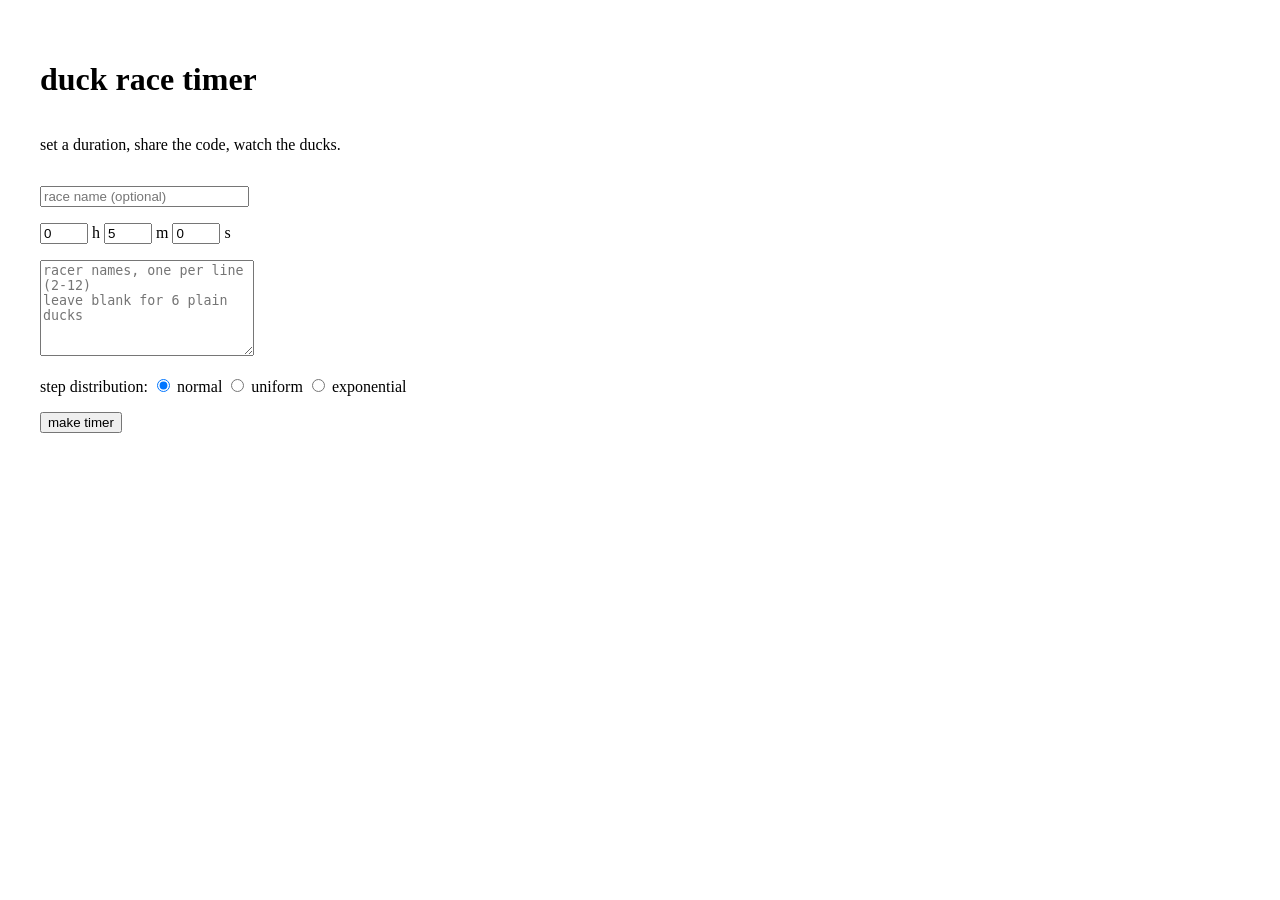
<file: static/index.html>
<!DOCTYPE html>
<html>
  <head>
    <meta charset="utf-8">
    <meta name="viewport" content="width=device-width, initial-scale=1">
    <title>duck race timer</title>
    <link rel="stylesheet" type="text/css" href="/static/style.css">
  </head>

  <body>
    <div class="wrapper">
      <h1>duck race timer</h1>
      <p>set a duration, share the code, watch the ducks.</p>
      <form id="new-timer">
        <p>
          <input id="title" maxlength="40" size="24" placeholder="race name (optional)">
        </p>
        <p>
          <input id="h" type="number" min="0" max="99" value="0"> h
          <input id="m" type="number" min="0" max="99" value="5"> m
          <input id="s" type="number" min="0" max="99" value="0"> s
        </p>
        <p>
          <textarea id="names" rows="6" cols="24"
            placeholder="racer names, one per line (2-12)&#10;leave blank for 6 plain ducks"></textarea>
        </p>
        <p>
          step distribution:
          <label title="mean 1, sd 1.5: about a quarter of steps go backwards"><input type="radio" name="dist" value="normal" checked> normal</label>
          <label title="0 to 2: always forward, steady"><input type="radio" name="dist" value="uniform"> uniform</label>
          <label title="mean 1: always forward, occasional lunges"><input type="radio" name="dist" value="exponential"> exponential</label>
        </p>
        <button>make timer</button>
      </form>
      <p id="error"></p>
    </div>
    <script src="/static/create.js"></script>
  </body>
</html>
</file>
<file: static/style.css>
html {
    margin: 0px;
    padding: 0px;
}

body {
    margin: 0px;
    padding: 40px;
    min-height: 100vh;
    box-sizing: border-box;
}

body.timer-page {
    padding: 12px 40px 24px 40px;
}

.wrapper {
    display: flex;
    flex-direction: column;
}

.race-title {
    font-family: monospace;
    font-size: 28px;
    margin: 0px 0px 4px 0px;
}

.code {
    font-family: monospace;
    font-size: 20px;
    margin-bottom: 0px;
}

.clock {
    font-family: monospace;
    font-size: 64px;
    margin: 8px 0px 8px 0px;
}

.banner {
    font-family: monospace;
    font-size: 24px;
    min-height: 28px;
    margin: 0px 0px 16px 0px;
}

#pond {
    max-height: calc(100vh - 240px);
    overflow-y: auto;
}

.lane {
    display: flex;
    height: 54px;
    border-bottom: 1px dashed;
}

.rank {
    flex: 0 0 44px;
    font-family: monospace;
    font-size: 14px;
    align-self: center;
}

.lane.leader .rank,
.lane.leader .duck-name {
    font-weight: bold;
}

.water {
    position: relative;
    flex: 1;
    min-width: 0px;
}

.water::after {
    content: "";
    position: absolute;
    top: 0;
    right: 0;
    bottom: 0;
    width: 12px;
    pointer-events: none;
    border-left: 1px solid #222;
    background: repeating-conic-gradient(#222 0% 25%, #eee 0% 50%)
        0 0 / 12px 12px;
}

.duck {
    position: absolute;
    left: calc(var(--pos, 0) * (100% - 56px));
    top: 0px;
    display: flex;
    flex-direction: column;
    align-items: center;
}

.duck svg {
    display: block;
}

.duck-name {
    font-family: monospace;
    font-size: 12px;
    line-height: 1.2;
    white-space: nowrap;
    margin-bottom: 2px;
}

.controls {
    margin-top: 24px;
}
.controls a {
    text-decoration: none;
    margin-right: 12px;
}
.controls a:hover {
    text-decoration: underline;
}
</file>
